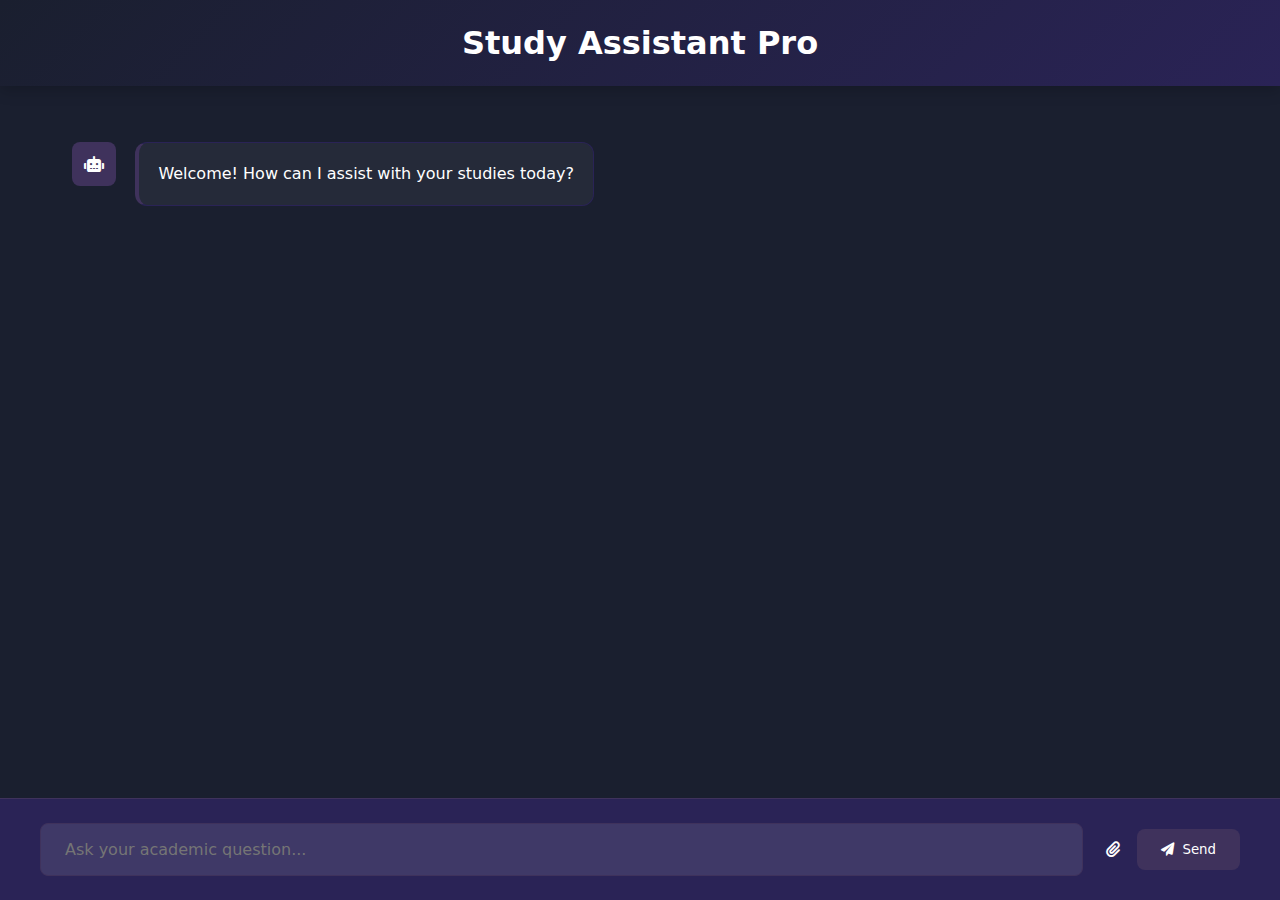
<file: chatbot.html>
<!DOCTYPE html>
<html lang="en">
<head>
    <meta charset="UTF-8">
    <meta name="viewport" content="width=device-width, initial-scale=1.0, maximum-scale=5.0, user-scalable=yes">
    <title>Study Assistant Pro</title>
    <link rel="stylesheet" href="https://cdnjs.cloudflare.com/ajax/libs/font-awesome/6.0.0/css/all.min.css">
    <style>
        :root {
            --dark-blue: #1a1f2f;
            --dark-purple: #2a2356;
            --white: #ffffff;
            --accent: #3f325c;
        }

        * {
            margin: 0;
            padding: 0;
            box-sizing: border-box;
            font-family: "Inter", system-ui;
        }

        body {
            background: var(--dark-blue);
            color: var(--white);
            height: 100vh;
            display: flex;
            flex-direction: column;
        }

        .app-header {
            background: linear-gradient(135deg, var(--dark-blue) 0%, var(--dark-purple) 100%);
            padding: 1rem;
            text-align: center;
            box-shadow: 0 4px 15px rgba(0, 0, 0, 0.2);
        }

        .chat-container {
            flex: 1;
            padding: 1rem;
            overflow-y: auto;
            width: 100%;
            max-width: 1200px;
            margin: 0 auto;
        }

        .chat-message {
            display: flex;
            gap: 0.8rem;
            margin: 1rem 0;
            animation: slideIn 0.3s ease-out;
        }

        .user-message {
            flex-direction: row-reverse;
        }

        .message-bubble {
            max-width: 85%;
            padding: 0.8rem;
            border-radius: 12px;
            line-height: 1.5;
            font-size: 0.95rem;
            position: relative;
        }

        .ai-bubble {
            background: rgba(255, 255, 255, 0.05);
            border: 1px solid var(--dark-purple);
            border-left: 4px solid var(--accent);
        }

        .user-bubble {
            background: var(--dark-purple);
            border: 1px solid var(--accent);
        }

        .avatar {
            width: 36px;
            height: 36px;
            border-radius: 8px;
            display: flex;
            align-items: center;
            justify-content: center;
            flex-shrink: 0;
            background: var(--accent);
        }

        .input-area {
            background: var(--dark-purple);
            padding: 1rem;
            border-top: 1px solid var(--accent);
        }

        .input-container {
            max-width: 1200px;
            margin: 0 auto;
            display: flex;
            gap: 0.5rem;
            align-items: center;
        }

        .message-input {
            flex: 1;
            padding: 0.8rem 1rem;
            border: 1px solid var(--accent);
            border-radius: 8px;
            font-size: 1rem;
            transition: all 0.2s ease;
            background: rgba(255, 255, 255, 0.1);
            color: var(--white);
            min-height: 48px;
        }

        .message-input:focus {
            outline: none;
            border-color: var(--white);
            box-shadow: 0 0 0 2px rgba(255, 255, 255, 0.1);
        }

        .action-group {
            display: flex;
            gap: 0.5rem;
            align-items: center;
        }

        .file-btn {
            color: var(--white);
            padding: 0.6rem;
            border-radius: 8px;
            cursor: pointer;
            transition: all 0.2s ease;
        }

        .file-btn:hover {
            background: blueviolet;
            transform: translateY(-1.5px);
        }

        .send-btn {
            background: var(--accent);
            color: var(--white);
            border: none;
            padding: 0.6rem 1rem;
            border-radius: 8px;
            display: flex;
            align-items: center;
            gap: 0.5rem;
            cursor: pointer;
            transition: all 0.2s ease;
            min-width: 80px;
        }

        .send-btn:hover {
            background: blueviolet;
            transform: translateY(-1.5px);
        }

        .uploaded-image {
            max-width: 100%;
            height: auto;
            border-radius: 8px;
            margin-top: 0.8rem;
            border: 2px solid var(--accent);
        }

        .loading {
            display: inline-block;
            width: 20px;
            height: 20px;
            border: 3px solid rgba(255, 255, 255, 0.2);
            border-top-color: var(--white);
            border-radius: 50%;
            animation: spin 1s linear infinite;
        }

        .tts-controls {
            display: flex;
            gap: 0.5rem;
            align-items: center;
            margin-top: 0.8rem;
        }

        .tts-btn {
            background: rgba(255, 255, 255, 0.1);
            border: none;
            color: var(--white);
            cursor: pointer;
            padding: 0.4rem 0.6rem;
            border-radius: 6px;
            font-size: 0.8rem;
            transition: all 0.2s ease;
        }

        .tts-btn:hover {
            background: var(--accent);
        }

        @keyframes slideIn {
            from {
                transform: translateY(20px);
                opacity: 0;
            }
            to {
                transform: translateY(0);
                opacity: 1;
            }
        }

        @keyframes spin {
            to {
                transform: rotate(360deg);
            }
        }

        @media (min-width: 480px) {
            .app-header {
                padding: 1.2rem;
            }
            .chat-container {
                padding: 1.2rem;
            }
            .chat-message {
                gap: 1rem;
                margin: 1.2rem 0;
            }
            .message-bubble {
                padding: 1rem;
                font-size: 1rem;
            }
            .avatar {
                width: 40px;
                height: 40px;
            }
            .input-area {
                padding: 1.2rem;
            }
            .message-input {
                padding: 1rem 1.2rem;
            }
        }

        @media (min-width: 768px) {
            .app-header {
                padding: 1.5rem;
            }
            .chat-container {
                padding: 2rem;
            }
            .chat-message {
                gap: 1.2rem;
                margin: 1.5rem 0;
            }
            .message-bubble {
                max-width: 75%;
                padding: 1.2rem;
            }
            .avatar {
                width: 44px;
                height: 44px;
            }
            .input-area {
                padding: 1.5rem;
            }
            .input-container {
                gap: 0.8rem;
            }
            .message-input {
                padding: 1rem 1.5rem;
            }
            .send-btn {
                padding: 0.8rem 1.5rem;
            }
        }

        @media (min-width: 1024px) {
            .message-bubble {
                max-width: 65%;
            }
        }
    </style>
</head>
<body>
    <header class="app-header">
        <h1>Study Assistant Pro</h1>
    </header>
    <div id="google_element"></div>
    <script type="text/javascript">
        function loadGoogleTranslate() {
            new google.translate.TranslateElement({pageLanguage: 'en'}, 'google_element');
        }
    </script>
    <script src="https://translate.google.com/translate_a/element.js?cb=loadGoogleTranslate"></script>

    <div class="chat-container" id="chatContainer">
        <div class="chat-message">
            <div class="avatar">
                <i class="fas fa-robot"></i>
            </div>
            <div class="message-bubble ai-bubble">
                <div class="message-content">
                    Welcome! How can I assist with your studies today?
                </div>
            </div>
        </div>
    </div>

    <div class="input-area">
        <div class="input-container">
            <input
                type="text"
                class="message-input"
                placeholder="Ask your academic question..."
                id="messageInput"
            />
            <div class="action-group">
                <label class="file-btn">
                    <input type="file" id="fileInput" hidden accept="image/*, .pdf" />
                    <i class="fas fa-paperclip"></i>
                </label>
                <button class="send-btn" id="sendButton">
                    <i class="fas fa-paper-plane"></i>
                    <span>Send</span>
                </button>
            </div>
        </div>
    </div>

    <script>
        const API_URL = "https://generativelanguage.googleapis.com/v1beta/models/gemini-1.5-flash:generateContent?key=AIzaSyCgSiQNovEozbjmkbIp4_x_ubX24nzgDSk";
        const chatContainer = document.getElementById("chatContainer");
        const messageInput = document.getElementById("messageInput");
        const sendButton = document.getElementById("sendButton");
        const fileInput = document.getElementById("fileInput");

        let currentFile = null;
        let synthesis = window.speechSynthesis || null;

        function createTTSElements(responseText, container) {
            const ttsControls = document.createElement('div');
            ttsControls.className = 'tts-controls';
            ttsControls.innerHTML = `
                <button class="tts-btn play-pause-btn">
                    <i class="fas fa-play"></i>
                </button>
                <button class="tts-btn stop-btn">
                    <i class="fas fa-stop"></i>
                </button>
            `;

            const playPauseBtn = ttsControls.querySelector('.play-pause-btn');
            const stopBtn = ttsControls.querySelector('.stop-btn');
            const utterance = new SpeechSynthesisUtterance(responseText);

            playPauseBtn.addEventListener('click', () => {
                if (synthesis.speaking && !synthesis.paused) {
                    synthesis.pause();
                    playPauseBtn.innerHTML = '<i class="fas fa-play"></i>';
                } else {
                    if (synthesis.paused) {
                        synthesis.resume();
                    } else {
                        synthesis.speak(utterance);
                    }
                    playPauseBtn.innerHTML = '<i class="fas fa-pause"></i>';
                }
            });

            stopBtn.addEventListener('click', () => {
                synthesis.cancel();
                playPauseBtn.innerHTML = '<i class="fas fa-play"></i>';
            });

            utterance.onend = () => {
                playPauseBtn.innerHTML = '<i class="fas fa-play"></i>';
            };

            container.appendChild(ttsControls);
        }

        async function handleSend() {
            const message = messageInput.value.trim();
            if (!message && !currentFile) return;

            addMessage(message, true);
            const loadingMsg = addMessage('<div class="loading"></div>');

            try {
                const response = await fetch(API_URL, {
                    method: "POST",
                    headers: { "Content-Type": "application/json" },
                    body: JSON.stringify({
                        contents: [{
                            parts: [
                                { text: message },
                                ...(currentFile ? [{
                                    inline_data: {
                                        mime_type: currentFile.type,
                                        data: await toBase64(currentFile)
                                    }
                                }] : [])
                            ]
                        }]
                    }),
                });

                const data = await response.json();
                const responseText = data.candidates[0].content.parts[0].text;
                const cleanText = responseText.replace(/\\/g, '');
                const messageContent = loadingMsg.querySelector(".message-content");

                messageContent.innerHTML = responseText.replace(/\\(.?)\\*/g, "<strong>$1</strong>");
                createTTSElements(cleanText, messageContent);
            } catch (error) {
                loadingMsg.querySelector(".message-content").innerHTML =
                    "⚠ Error processing request. Please try again.";
            } finally {
                messageInput.value = "";
                currentFile = null;
                chatContainer.scrollTop = chatContainer.scrollHeight;
            }
        }

        function addMessage(content, isUser = false) {
            const messageDiv = document.createElement("div");
            messageDiv.className = `chat-message ${isUser ? "user-message" : ""}`;

            let fileContent = "";

            if (isUser && currentFile) {
                if (currentFile.type.startsWith("image/")) {
                    fileContent = `<img src="${URL.createObjectURL(currentFile)}" class="uploaded-image" alt="Uploaded content">`;
                } else {
                    fileContent = `<div class="file-preview"><i class="fas fa-file-pdf"></i> ${currentFile.name}</div>`;
                }
            }

            messageDiv.innerHTML = `
                <div class="avatar">
                    <i class="fas ${isUser ? "fa-user-graduate" : "fa-robot"}"></i>
                </div>
                <div class="message-bubble ${isUser ? "user-bubble" : "ai-bubble"}">
                    <div class="message-content">${content}${fileContent}</div>
                </div>
            `;
            
            chatContainer.appendChild(messageDiv);
            chatContainer.scrollTop = chatContainer.scrollHeight;
            return messageDiv;
        }

        function toBase64(file) {
            return new Promise((resolve, reject) => {
                const reader = new FileReader();
                reader.readAsDataURL(file);
                reader.onload = () => resolve(reader.result.split(",")[1]);
                reader.onerror = (error) => reject(error);
            });
        }

        fileInput.addEventListener("change", (e) => {
            currentFile = e.target.files[0];
            if (currentFile) {
                messageInput.value = `📎 ${currentFile.name}`;
            }
        });

        sendButton.addEventListener("click", handleSend);
        messageInput.addEventListener("keypress", (e) => e.key === "Enter" && handleSend());
    </script>
</body>
</html>
</file>
